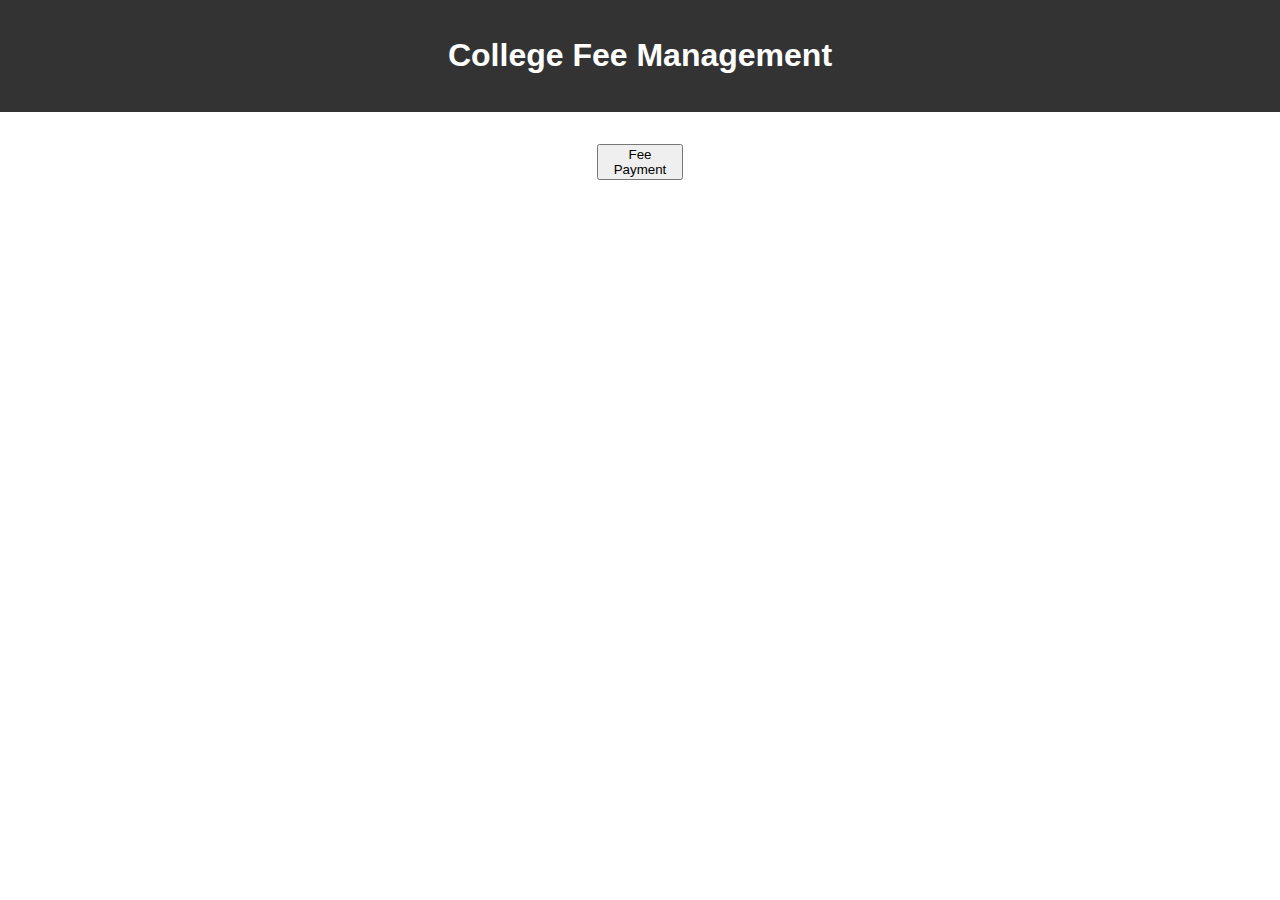
<file: index.html>
<!DOCTYPE html>
<html lang="en">
<head>
    <meta charset="UTF-8">
    <meta name="viewport" content="width=device-width, initial-scale=1.0">
    <title>Fee Management</title>
    <link rel="stylesheet" href="styles.css">
</head>
<body>
    <header>
        <h1>College Fee Management</h1>
    </header>
    <main>
        <div class="container">
            <button onclick="location.href='feepayment.html'">Fee Payment</button>
        </div>
    </main>
</body>
</html>
</file>
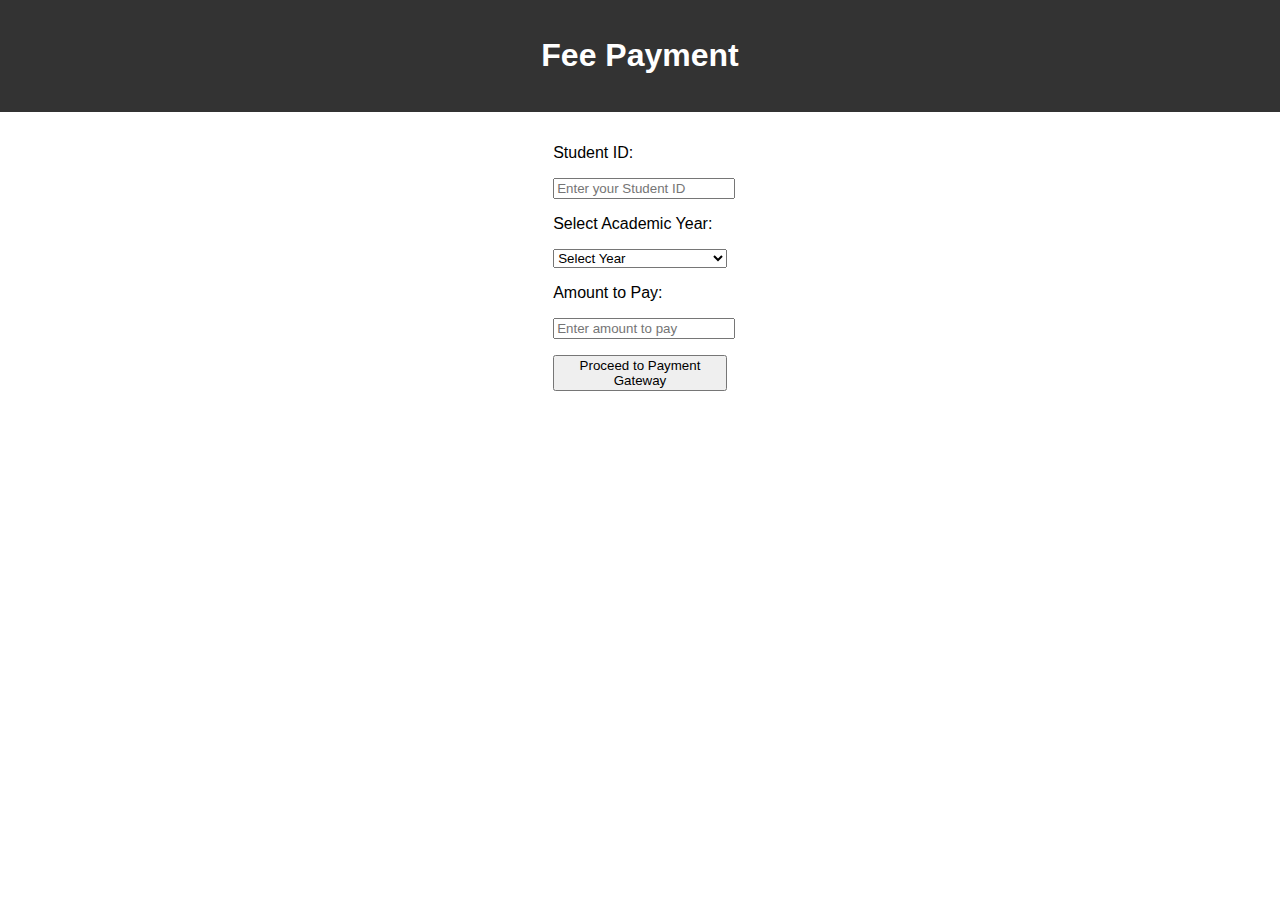
<file: feepayment.html>
<!DOCTYPE html>
<html lang="en">
<head>
    <meta charset="UTF-8">
    <meta name="viewport" content="width=device-width, initial-scale=1.0">
    <title>Fee Payment</title>
    <link rel="stylesheet" href="styles.css">
</head>
<body>
    <header>
        <h1>Fee Payment</h1>
    </header>
    <main>
        <div class="container">
            <label for="studentId">Student ID:</label>
            <input type="text" id="studentId" placeholder="Enter your Student ID">

            <label for="academicYear">Select Academic Year:</label>
            <select id="academicYear" onchange="displayFee()">
                <option value="">Select Year</option>
                <option value="1">1st Year</option>
                <option value="2">2nd Year</option>
                <option value="3">3rd Year</option>
                <option value="4">4th Year</option>
            </select>

            <div id="feeAmount"></div>

            <label for="amount">Amount to Pay:</label>
            <input type="number" id="amount" placeholder="Enter amount to pay">

            <button onclick="proceedToGateway()">Proceed to Payment Gateway</button>
        </div>
    </main>
    <script src="app.js"></script>
</body>
</html>
</file>
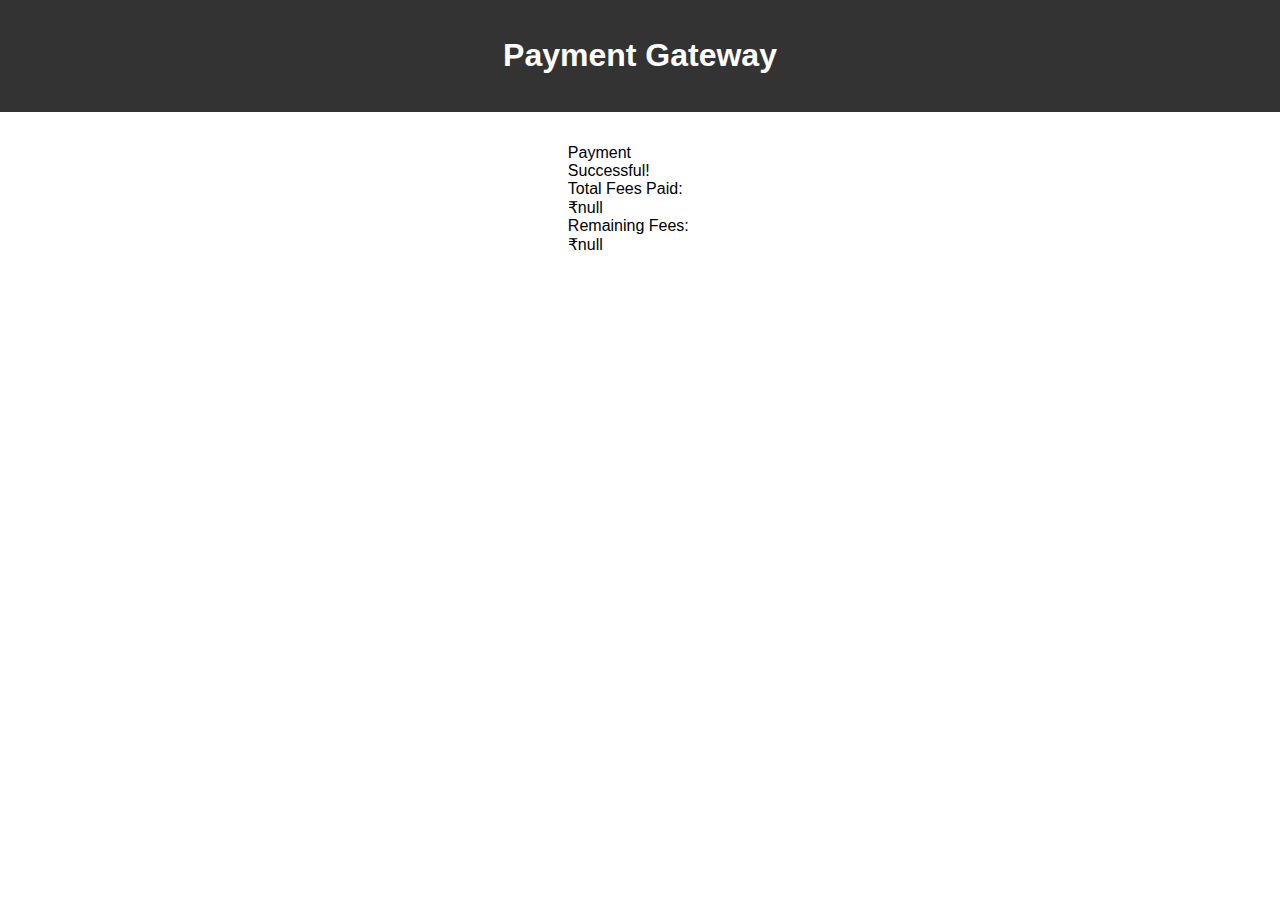
<file: gateway.html>
<!DOCTYPE html>
<html lang="en">
<head>
    <meta charset="UTF-8">
    <meta name="viewport" content="width=device-width, initial-scale=1.0">
    <title>Payment Gateway</title>
    <link rel="stylesheet" href="styles.css">
</head>
<body>
    <header>
        <h1>Payment Gateway</h1>
    </header>
    <main>
        <div class="container">
            <div id="paymentStatus"></div>
            <div id="feesPaid"></div>
            <div id="remainingFees"></div>
        </div>
    </main>
    <script>
        // Function to show payment details on the gateway page
        function showPaymentDetails() {
            const paymentStatus = document.getElementById("paymentStatus");
            const feesPaidDisplay = document.getElementById("feesPaid");
            const remainingFeesDisplay = document.getElementById("remainingFees");

            const totalFee = localStorage.getItem("totalFee");
            const feesPaid = localStorage.getItem("feesPaid");
            const remainingFee = localStorage.getItem("remainingFee");

            paymentStatus.textContent = "Payment Successful!";
            feesPaidDisplay.textContent = `Total Fees Paid: ₹${feesPaid}`;
            remainingFeesDisplay.textContent = `Remaining Fees: ₹${remainingFee}`;

            // If fees are fully paid, show a message and redirect
            if (remainingFee <= 0) {
                alert("Full payment received! All fees have been paid.");
                setTimeout(() => {
                    window.location.href = "index.html";
                }, 2000);
            }
        }

        // Call the function to display payment details
        showPaymentDetails();
    </script>
</body>
</html>
</file>
<file: styles.css>
body {
    font-family: Arial, sans-serif;
    margin: 0;
    padding: 0;
    display: flex;
    flex-direction: column;
    align-items: center;
  }
  
  header {
    background-color: #333;
    color: #fff;
    width: 100%;
    text-align: center;
    padding: 1rem 0;
  }
  
  .container {
    width: 90%;
    max-width: 600px;
    margin: 2rem auto;
  }
  
  label, input, select, button {
    display: block;
    margin: 1rem 0;
    width: 100%;
  }
  
  .toast {
    position: fixed;
    bottom: 20px;
    left: 50%;
    transform: translateX(-50%);
    background-color: #333;
    color: #fff;
    padding: 1rem;
    border-radius: 5px;
    animation: fadeInOut 3s ease-in-out;
  }
  
  @keyframes fadeInOut {
    0% { opacity: 0; }
    10%, 90% { opacity: 1; }
    100% { opacity: 0; }
  }
</file>
